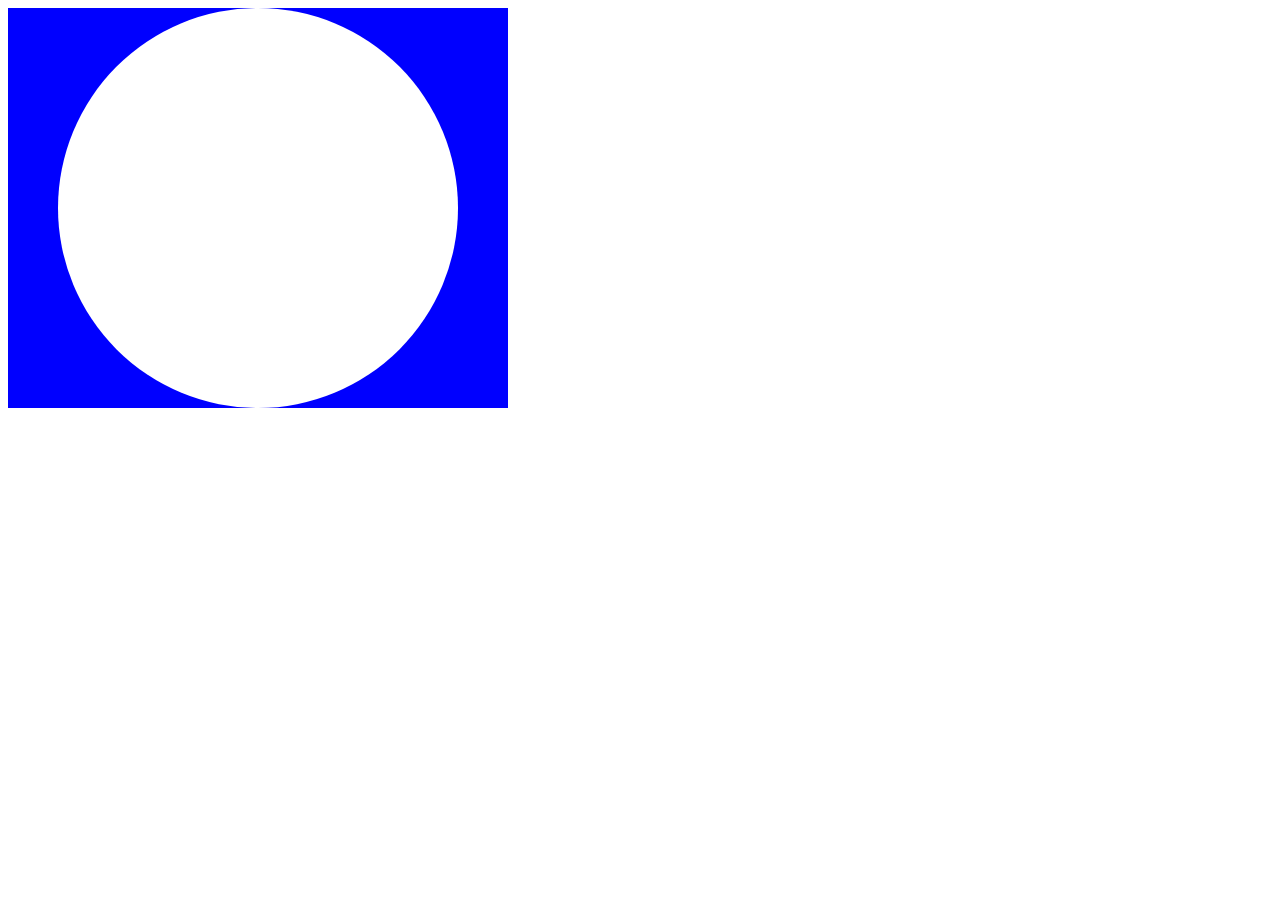
<file: svg/svg.html>
<!doctype html>
<html lang="en">
  <head>
    <!-- Required meta tags -->
    <meta charset="utf-8">
    <meta name="viewport" content="width=device-width, initial-scale=1, shrink-to-fit=no">

    <!-- Bootstrap CSS -->
    <link rel="stylesheet" href="https://stackpath.bootstrapcdn.com/bootstrap/4.1.3/css/bootstrap.min.css" integrity="sha384-MCw98/SFnGE8fJT3GXwEOngsV7Zt27NXFoaoApmYm81iuXoPkFOJwJ8ERdknLPMO" crossorigin="anonymous">

    <title>SVG</title>
  </head>
  <body>
    <div class="container">
        <div class="row py-5" id="espacio">
            <svg width="500" height="400" style="background:blue">
                <circle cx="250" cy="200" r="200" fill="white"></circle>
            </svg>
        </div>
  </body>
</html>
</file>
